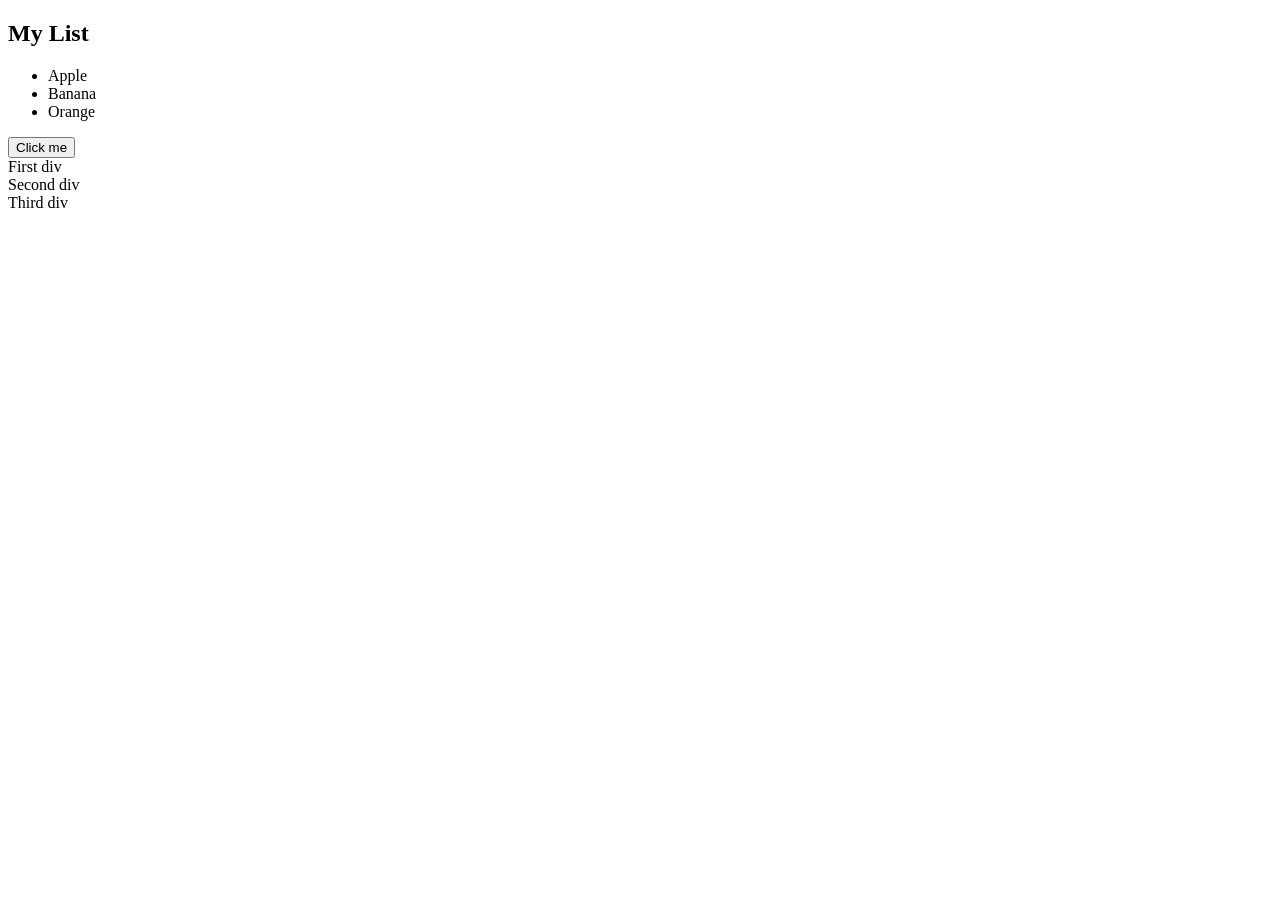
<file: index.html>
<!DOCTYPE html>
<html>
<head>
  <title>Simple List</title>
</head>
<body>

  <div>
    <h2>My List</h2>
    <ul>
      <li>Apple</li>
      <li>Banana</li>
      <li>Orange</li>
    </ul>
  </div>
  <button id="myButton">Click me</button>

<div>First div</div>
<div>Second div</div>
<div>Third div</div>

<script src="script.js"></script>
</body>
</html>
</file>
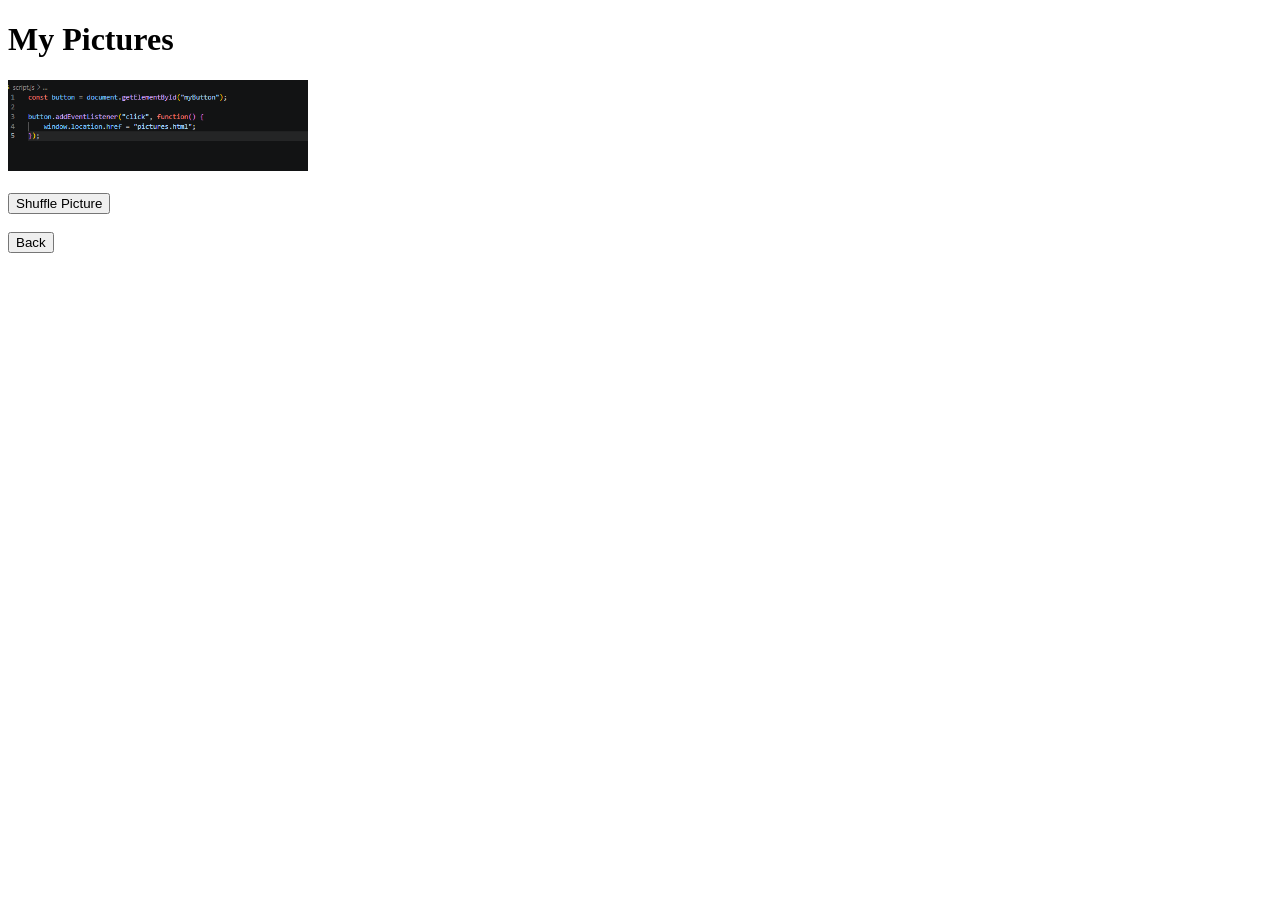
<file: pictures.html>
<!DOCTYPE html>
<html>
<head>
    <title>Pictures</title>
</head>
<body>

    <div>
        <h1>My Pictures</h1>

        <img id="picture" src="pictures/jsFunct.png" alt="Picture" width="300">

        <br><br>

        <button id="shuffleButton">Shuffle Picture</button>
         <br><br>
        <button id="backButton">Back</button>
    </div>



    <script src="pictures.js"></script>
</body>
</html>
</file>
